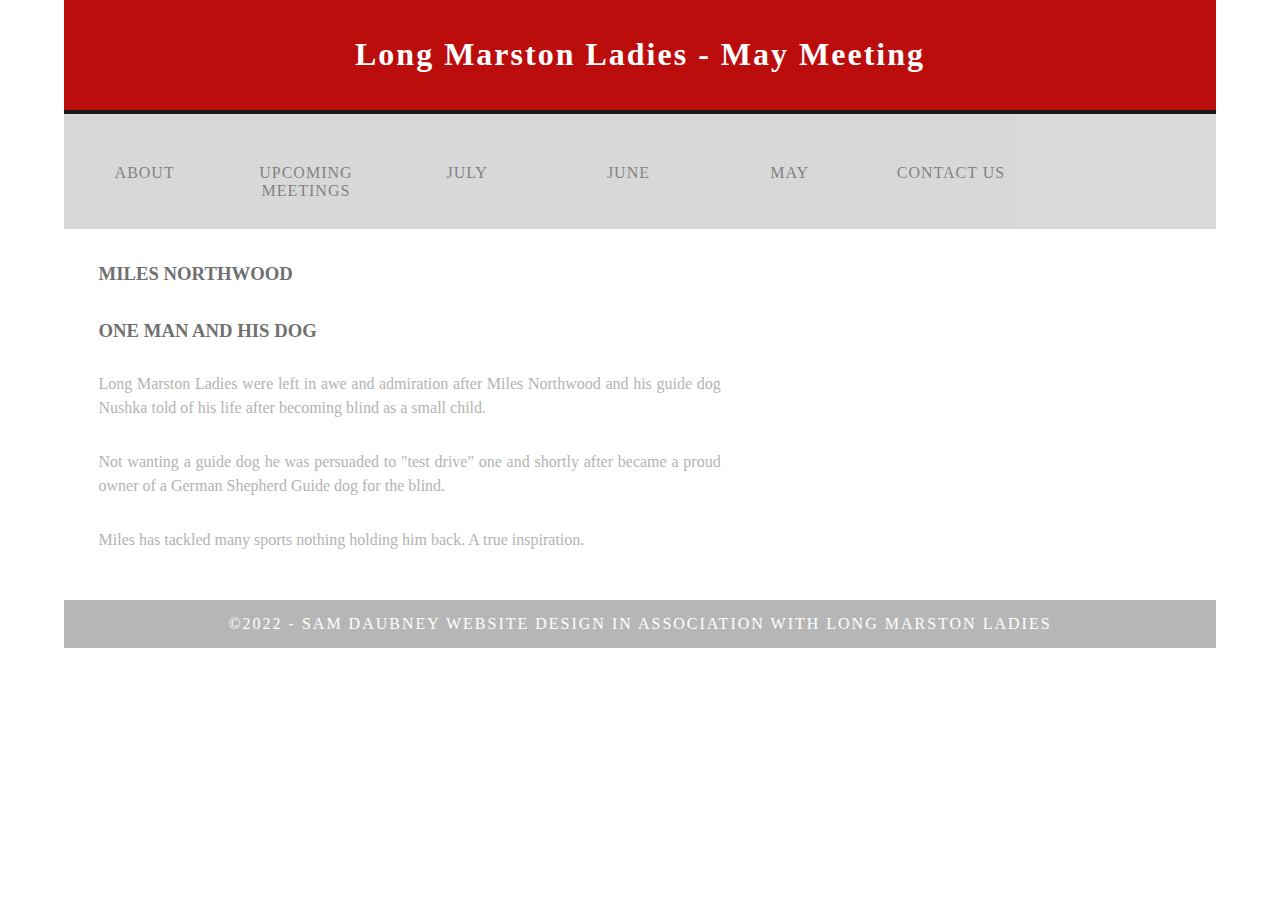
<file: may.html>
<!doctype html>
<html>
<head>
<meta charset="UTF-8">
<meta http-equiv="X-UA-Compatible" content="IE=edge">
<meta name="viewport" content="width=device-width, initial-scale=1">
<title>Long Marston Ladies Website</title>
<link href="css/lmladies.css" rel="stylesheet" type="text/css">
<!-- HTML5 shim and Respond.js for IE8 support of HTML5 elements and media queries -->
<!-- WARNING: Respond.js doesn't work if you view the page via file:// -->
<!--[if lt IE 9]>
      <script src="https://oss.maxcdn.com/html5shiv/3.7.2/html5shiv.min.js"></script>
      <script src="https://oss.maxcdn.com/respond/1.4.2/respond.min.js"></script>
    <![endif]-->
</head>

<body>
<div class="container">
  <header>
    <div class="primary_header">
      <h1 class="title">Long Marston Ladies - May Meeting</h1>
    </div>
    <nav class="secondary_header" id="menu">
      <ul>
        <a href="index.html"><li>ABOUT</li></a>
        <a href="upcoming.html"><li>UPCOMING MEETINGS</li></a>
		<a href="july.html"><li>JULY</li></a>  
		<a href="june.html"><li>JUNE</li></a> 
		<a href="may.html"><li>MAY</li></a>   
		<a href="contact.html"><li>CONTACT US</li></a>
      </ul>
    </nav>
  </header>
  <section>
    <h2 class="noDisplay">Miles Northwood</h2>
	<h3 class="noDisplay">One Man and His Dog</h3>
    <article class="left_article">
      <h3>Miles Northwood</h3>
	  <h3>One Man and His Dog</h3>
		<p>Long Marston Ladies were left in awe and admiration after Miles Northwood and his guide dog Nushka told of his life after becoming blind as a small child.</p>
		<p>Not wanting a guide dog he was persuaded to "test drive" one and shortly after became a proud owner of a German Shepherd Guide dog for the blind.</p>
		<p>Miles has tackled many sports nothing holding him back. A true inspiration. </p>
	  </article>
	  <br />
	  <br />
  </section>
  <div class="row">
  </div>
  <footer class="secondary_header footer">
    <div class="copyright">&copy;2022 - <strong>Sam Daubney Website design in association with Long Marston Ladies</strong></div>
  </footer>
</div>
</body>
</html>
</file>
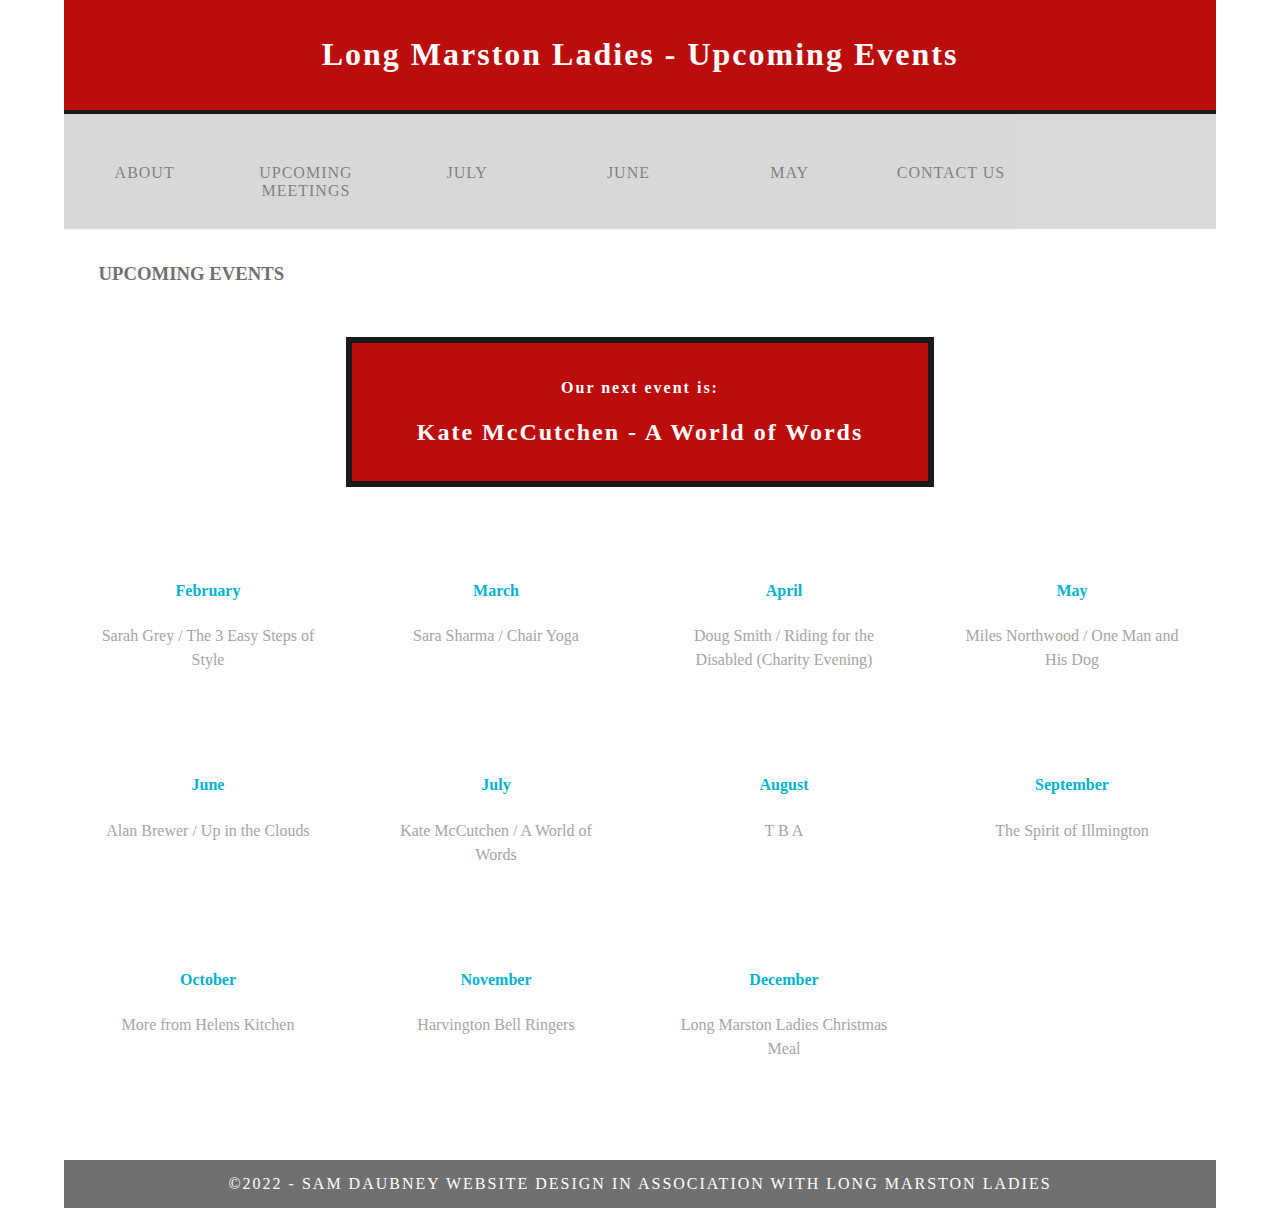
<file: upcoming.html>
<!doctype html>
<html>
<head>
<meta charset="UTF-8">
<meta http-equiv="X-UA-Compatible" content="IE=edge">
<meta name="viewport" content="width=device-width, initial-scale=1">
<title>Long Marston Ladies Website</title>
<link href="css/lmladies.css" rel="stylesheet" type="text/css">
<!-- HTML5 shim and Respond.js for IE8 support of HTML5 elements and media queries -->
<!-- WARNING: Respond.js doesn't work if you view the page via file:// -->
<!--[if lt IE 9]>
      <script src="https://oss.maxcdn.com/html5shiv/3.7.2/html5shiv.min.js"></script>
      <script src="https://oss.maxcdn.com/respond/1.4.2/respond.min.js"></script>
    <![endif]-->
</head>

<body>
<div class="container">
  <header>
    <div class="primary_header">
      <h1 class="title">Long Marston Ladies - Upcoming Events</h1>
	</div>
    <nav class="secondary_header" id="menu">
      <ul>
        <a href="index.html"><li>ABOUT</li></a>
        <a href="upcoming.html"><li>UPCOMING MEETINGS</li></a>
		<a href="july.html"><li>JULY</li></a>  
		<a href="june.html"><li>JUNE</li></a> 
		<a href="may.html"><li>MAY</li></a>   
		<a href="contact.html"><li>CONTACT US</li></a>
      </ul>
    </nav>
  <section>
    <article class="left_article">
      <h3>Upcoming events</h3>
		<br />
	  </article>
  </section>
  <div class="inpage_header">
	  <h4 class="title">Our next event is:</h4>
	  <h2 class="title">&nbsp;Kate McCutchen - A World of Words&nbsp;</h2>
  </div>
<br />
<br />
  <div class="row">
    <div class="columns">
      <h4>February</h4>
	  <p class="calendar">Sarah Grey / The 3 Easy Steps of Style</p>
    </div>
    <div class="columns">
      <h4>March</h4>
	  <p class="calendar">Sara Sharma / Chair Yoga</p>
    </div>
    <div class="columns">
      <h4>April</h4>
	  <p class="calendar">Doug Smith / Riding for the Disabled (Charity Evening)</p>
    </div>
    <div class="columns">
      <h4>May</h4>
	  <p class="calendar">Miles Northwood / One Man and His Dog</p>
	</div>
 </div>
 <div class="row">
    <div class="columns">
      <h4>June</h4>
	  <p class="calendar">Alan Brewer / Up in the Clouds</p>
    </div>
    <div class="columns">
      <h4>July</h4>
	  <p class="calendar">Kate McCutchen / A World of Words</p>
    </div>
    <div class="columns">
      <h4>August</h4>
	  <p class="calendar">T B A</p>
    </div>
    <div class="columns">
      <h4>September</h4>
	  <p class="calendar">The Spirit of Illmington</p>
    </div>
  </div>
  <div class="row">
    <div class="columns">
      <h4>October</h4>
	  <p class="calendar">More from Helens Kitchen</p>
    </div>
    <div class="columns">
      <h4>November</h4>
	  <p class="calendar">Harvington Bell Ringers</p>
    </div>
    <div class="columns">
      <h4>December</h4>
	  <p class="calendar">Long Marston Ladies Christmas Meal</p>
    </div>
  </div>
	<br />
<br />
	<br />
<br />
  <footer class="footer">
    <div class="copyright">&copy;2022 - <strong>Sam Daubney Website design in association with Long Marston Ladies</strong></div>
  </footer>
</div>
</body>
</html>
</file>
<file: css/lmladies.css>
@charset "UTF-8";
.container {
	background-color: #FFFFFF;
	width: 90%;
	margin-left: auto;
	margin-right: auto;
	border-bottom-width: 0px;
	padding-left: 0px;
	padding-top: 0px;
	padding-right: 0px;
	padding-bottom: 0px;
}
.row {
	width: 100%;
	margin-top: 10px;
	margin-right: 0px;
	margin-bottom: 0px;
	margin-left: 0px;
	padding-top: 0px;
	padding-right: 0px;
	padding-bottom: 0px;
	padding-left: 0px;
	display: inline-block
}
.row.blockDisplay {
	display: block;
}
.column_half {
	width: 50%;
	float: left;
	margin-top: 0px;
}
.columns {
	width: 25%;
	float: left;
	font-family: "Source Sans Pro";
	color: #A5A5A5;
	line-height: 24px;
	padding-top: 10px;
	padding-bottom: 10px;
	text-align: justify;
	margin-top: 15px;
	margin-bottom: 15px;
	padding-left: 0px;
	padding-right: 0px;
	margin-left: 0px;
	margin-right: 0px;
}
.row .columns p {
	padding-left: 10%;
	padding-right: 10%;
}
.container .columns h4 {
	text-align: center;
	color: #01B2D1;
}
.primary_header {
	width: 100%;
	background-color: #BC0D0D;
	padding-top: 15px;
	padding-bottom: 15px;
	clear: left;
	border-bottom: 4px solid #1A1A1A;
}
.secondary_header {
	width: 100%;
	padding-top: 50px;
	padding-bottom: 50px;
	background-color: #B3B3B3;
	clear: left;
	opacity: 0.5;
}
.container .secondary_header ul {
	margin-top: 0%;
	margin-right: auto;
	margin-bottom: 0px;
	margin-left: auto;
	padding-top: 0px;
	padding-right: 0px;
	padding-bottom: 15px;
	padding-left: 0px;
	width: 100%;
}
.secondary_header ul li {
	list-style: none;
	float: left;
	margin-right: auto;
	margin-top: 0px;
	font-family: "Source Sans Pro";
	font-weight: normal;
	color: #000000;
	letter-spacing: 1px;
	margin-left: auto;
	text-align: center;
	width: 14%;
	transition: all 0.3s linear;
}
.secondary_header ul li:hover {
	color: #870002;
	cursor: pointer;
}
.inpage_header {
	width: 50%;
	background-color: #BC0D0D;
	padding-top: 15px;
	margin-right: auto;
	padding-bottom: 15px;
	margin-left:auto;
	clear: left;
	border: 6px solid #1A1A1A;
}
.left_article {
	background-color: #FFFFFF;
	width: 60%;
	float: left;
	font-family: "Source Sans Pro";
	color: #343434;
	padding-bottom: 15px;
}
.left_article_list {
	background-color: #FFFFFF;
	font-family: "Source Sans Pro";
	color: #343434;
	width: 60%;
	float: left;
	padding-bottom: 15px;
	margin-top: 0%;
	margin-right: auto;
	margin-bottom: 0px;
	margin-left: auto;
	padding-top: 0px;
	padding-right: 0px;
	padding-bottom: 15px;
	padding-left: 0px;
	width: 100%;
}
.noDisplay {
	display: none;
}
.container .left_article h3 {
	padding-left: 5%;
	padding-right: 5%;
	margin-top: 5%;
	color: #717070;
	font-weight: bold;
	text-transform: uppercase;
}
.container .left_article p {
	padding-left: 5%;
	padding-right: 5%;
	text-align: justify;
	line-height: 24px;
	margin-top: 30px;
	margin-bottom: 15px;
	color: #B3B3B3;
}
.right_article {
	width: 40%;
	float: left;
}
.container .right_article ul {
	margin-top: 0px;
	margin-right: 0px;
	margin-bottom: 0px;
	margin-left: 0px;
	padding-top: 0px;
	padding-right: 0px;
	padding-bottom: 0px;
	padding-left: 0px;
}
.right_article ul li {
	font-family: "Source Sans Pro";
	list-style: none;
	text-align: center;
	background-color: #B3B3B3;
	width: 90%;
	margin-left: auto;
	margin-right: auto;
	margin-top: 10px;
	margin-bottom: 10px;
	padding-top: 15px;
	padding-bottom: 15px;
	color: #FFFFFF;
	font-weight: bold;
	border-radius: 0px;
	transition: all 0.3s linear;
	border-left: 5px solid #717070;
}
.right_article ul li:hover {
	background-color: #717070;
	cursor: pointer;
}
.footer {
	background-color: #717070;
	width: 100%;
	padding-top: 15px;
	padding-bottom: 15px;
	clear: left;
}
.title {
	font-weight: bold;
	font-style: normal;
	font-family: "Source Sans Pro";
	text-align: center;
	color: #FFFFFF;
	letter-spacing: 2px;
}
.placeholder {
	/* [disabled]max-width: 400px;
*/
	/* [disabled]max-height: 200px;
*/
	width: 70%;
	padding-top: 30px;
	/* [disabled]padding-left: 19px;
*/
	padding-bottom: 30px;
	height: 70%;
}
.logoholder {
	width: 100%;
	margin-top: 0px;
	margin-right: auto;
	margin-bottom: 0px;
	margin-left: auto;
	padding-top: 0px;
	padding-right: 50px;
	padding-bottom: 0px;
	padding-left: 0px;
	max-width: 400px;
	max-height: 300px;
	height: auto;
	text-align: center;
}
.logoholderimage {
 	width: 100%;
	margin-left: auto;
	margin-right: auto;
}
.logoimage_align {
	text-align: center;
}

.pictureholder {
	width: 400px;
	height: 300px;
	margin-left: auto;
}
.pictureholder_portrait {
	width: 150;
	height: 200;
	margin-left: auto;
}
.pictureholder_square {
	width: 200px;
	height: 200px;
	margin-left: auto;
}

.pictureholder_align {
	text-align: center;
}

.left_half {
	background-color: #BC0D0D;
	color: #FFFFFF;
	font-family: "Source Sans Pro";
	text-align: center;
	font-weight: bold;
}
.container .column_half.left_half h2 {
	color: #FFFFFF;
	font-family: "Source Sans Pro";
	text-align: center;
}
.right_half {
	background-color: #BC0D0D;
	color: #FFFFFF;
	font-family: "Source Sans Pro";
	text-align: center;
	font-weight: bold;
}
.column_title {
	padding-top: 25px;
	padding-bottom: 25px;
}
.copyright {
	text-align: center;
	background-color: #717070;
	color: #FFFFFF;
	text-transform: uppercase;
	font-weight: lighter;
	letter-spacing: 2px;
	border-top-width: 2px;
	font-family: "Source Sans Pro";
}
body {
	margin-top: 0px;
	margin-right: 0px;
	margin-bottom: 0px;
	margin-left: 0px;
}
.link_black {
	color: #161616;
	font-weight: bold;
}
.bold{
	font-weight: bold;
}
.calendar {
	text-align: center;
}

@media (max-width: 320px) {
.secondary_header ul li {
	float: none;
	margin-top: 28px;
	margin-left: 0px;
	width: 100%;
}
.container .secondary_header ul {
	margin-top: 0px;
	margin-right: 0px;
	margin-bottom: 0px;
	margin-left: 0px;
	padding-top: 0px;
	padding-right: 0px;
	padding-bottom: 0px;
	padding-left: 0px;
	height: auto;
	width: 100%;
	text-align: center;
}
.secondary_header {
	margin-top: 0px;
	margin-right: 0px;
	margin-bottom: 0px;
	margin-left: 0px;
	padding-top: 1px;
	padding-bottom: 40px;
}
.left_article {
	width: 100%;
	height: auto;
}
.right_article {
	width: 100%;
	height: auto;
}
.placeholder {
	width: 100%;
	margin-top: 22PX;
	margin-right: 0px;
	margin-bottom: 22PX;
	margin-left: 0px;
	padding-top: 0px;
	padding-right: 0px;
	padding-bottom: 0px;
	padding-left: 0px;
	max-width: 400px;
	max-height: 200px;
	height: auto;
}
.logoholder {
	width: 100%;
	margin-top: 50px;
	margin-right: 0px;
	margin-bottom: 50px;
	margin-left: 0pc;
	padding-top: 0px;
	padding-right: 0px;
	padding-bottom: 0px;
	padding-left: 0px;
	max-width: 400px;
	max-height: 200px;
	height: auto;
}
.logoholderimage {
 	width: 300px;
	height: 300px;
	margin-left: auto;
}
.columns {
	width: 100%;
	margin-top: 0px;
	margin-right: 0px;
	margin-bottom: 0px;
	margin-left: 0px;
	padding-top: 0PX;
	padding-right: 0PX;
	padding-bottom: 0PX;
	padding-left: 0PX;
}
.columns p {
	padding-left: 10px;
	padding-right: 10px;
}
.column_half.left_half {
	width: 100%;
}
.column_half.right_half {
	width: 100%;
}
.copyright {
	padding-top: 25px;
	padding-bottom: 0px;
	margin-bottom: 0px;
}
.container .left_article h3 {
	margin-top: 30px;
}
.social .social_icon img {
	width: 80%;
}
.container .secondary_header {
}
}

@media (min-width: 321px) and (max-width: 768px) {
.secondary_header ul li {
	float: none;
	margin-top: 28px;
	margin-left: 0px;
	width: 100%;
}
.container .secondary_header ul {
	margin-top: 0px;
	margin-right: 0px;
	margin-bottom: 0px;
	margin-left: 0px;
	padding-top: 0px;
	padding-right: 0px;
	padding-bottom: 0px;
	padding-left: 0px;
	height: auto;
	width: 100%;
	text-align: center;
}
.secondary_header {
	margin-top: 0px;
	margin-right: 0px;
	margin-bottom: 0px;
	margin-left: 0px;
	padding-top: 1px;
	padding-bottom: 40px;
}
.left_article {
	width: 100%;
	height: auto;
}
.right_article {
	width: 100%;
	height: auto;
	padding-bottom: 25px;
}
.placeholder {
	margin-top: 0px;
	margin-right: 0px;
	margin-bottom: 0px;
	margin-left: 0px;
	padding-top: 0px;
	padding-right: 0px;
	padding-bottom: 0px;
	padding-left: 0px;
	width: 100%;
	max-width: 100%;
	height: auto;
	max-height: 100%;
}
.columns {
	width: 100%;
	margin-top: 6px;
	margin-right: 0px;
	margin-bottom: 6px;
	margin-left: 0px;
	padding-top: 0px;
	padding-right: 0px;
	padding-bottom: 0px;
	padding-left: 0px;
}
.columns p {
	padding-left: 14px;
	padding-right: 14px;
}
.column_half.left_half {
	width: 100%;
}
.column_half.right_half {
	width: 100%;
}
}

@media (min-width: 769px) and (max-width: 1000px) {
.secondary_header {
	overflow: auto;
	padding-top: 30px;
	padding-bottom: 30px;
}
.secondary_header ul li {
	margin-top: 10px;
	margin-right: 7%;
	margin-bottom: 10px;
	margin-left: 7%;
}
.left_article {
	height: auto;
}
.right_article {
	height: auto;
	padding-bottom: 27px;
}
.placeholder {
	width: 100%;
	margin-left: 0px;
	margin-right: 0px;
	padding-left: 0px;
	padding-right: 0px;
}
.columns {
	width: 50%;
	float: left;
	padding-left: 0px;
	padding-top: 0px;
	padding-right: 0px;
	padding-bottom: 0px;
}
.container .columns p {
	padding-left: 25px;
	padding-right: 25px;
}
.pictureholder {
	width: 400px;
	height: 300px;
	margin-left: auto;
}
.pictureholder_portrait {
	width: 150;
	height: 200;
	margin-left: auto;
}
.pictureholder_square {
	width: 200px;
	height: 200px;
	margin-left: auto;
}
.pictureholder_align {
	text-align: center;
}
}

@media (min-width: 1001px) {
}
.thumbnail {
	width: 150px;
	border-radius: 200px;
	height: 150px;
	margin-left: auto;
}
.thumbnail_align {
	text-align: center;
}
.logoimage {
	width: 200px;
	height: 125px;
	margin-left: auto;
}
.logoimage_align {
	text-align: center;
}
.pictureholder {
	width: 200px;
	height: 150px;
	margin-left: auto;
}
.pictureholder_portrait {
	width: 200px;
	height: 300px;
	margin: auto;
}
.pictureholder_square {
	width: 200px;
	height: 200px;
	margin-left: auto;
}
.pictureholder_align {
	text-align: center;
}
.social {
	text-align: center;
	margin-right: 0px;
	margin-bottom: 0px;
	margin-left: 0px;
	width: 100%;
	background-color: #414141;
	clear: both;
	overflow: auto;
}
.social_icon {
	width: 25%;
	text-align: center;
	float: left;
	transition: all 0.3s linear;
	line-height: 0px;
	padding-top: 7px;
}
.container .social .social_icon:hover {
	cursor: pointer;
	opacity: 0.5;
}
#menu {
}
</file>
